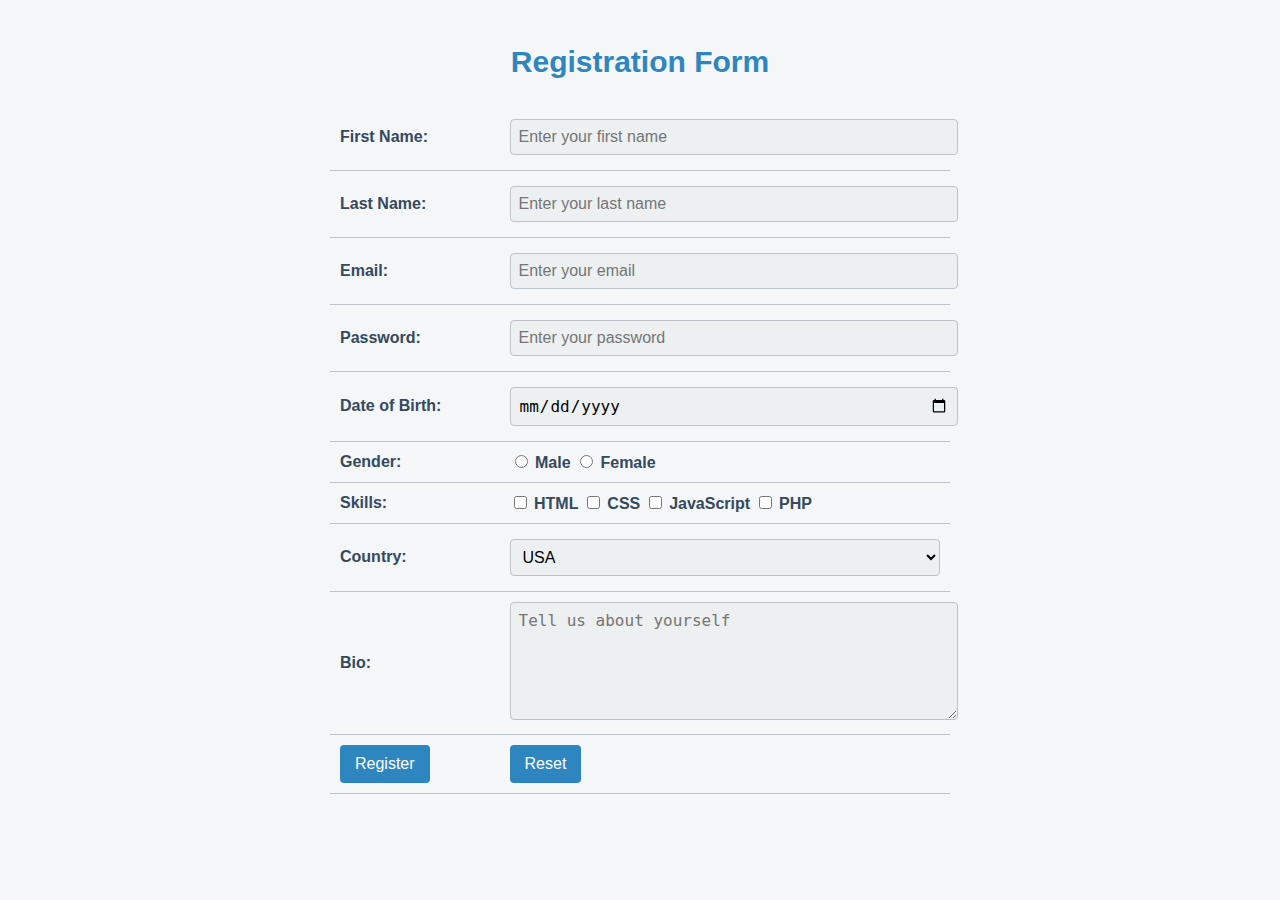
<file: registrationform .html>
<!DOCTYPE html>
<html lang="en">
<head>
    <title>Registration Form</title>
    <link rel="stylesheet" href="style1.css">
</head>
<body>
    <h2>Registration Form</h2>
    <form action="submit_registration.php" method="post">
        <table>
            <tr>
                <td><label for="fname">First Name:</label></td>
                <td><input type="text" id="fname" name="fname" placeholder="Enter your first name" required></td>
            </tr>
            <tr>
                <td><label for="lname">Last Name:</label></td>
                <td><input type="text" id="lname" name="lname" placeholder="Enter your last name" required></td>
            </tr>
            <tr>
                <td><label for="email">Email:</label></td>
                <td><input type="email" id="email" name="email" placeholder="Enter your email" required></td>
            </tr>
            <tr>
                <td><label for="password">Password:</label></td>
                <td><input type="password" id="password" name="password" placeholder="Enter your password" required></td>
            </tr>
            <tr>
                <td><label for="dob">Date of Birth:</label></td>
                <td><input type="date" id="dob" name="dob"></td>
            </tr>
            <tr>
                <td><label for="gender">Gender:</label></td>
                <td>
                    <input type="radio" id="male" name="gender" value="male">
                    <label for="male">Male</label>
                    <input type="radio" id="female" name="gender" value="female">
                    <label for="female">Female</label>
                </td>
            </tr>
            
            <tr>
                <td><label for="skills">Skills:</label></td>
                <td>
                    <input type="checkbox" id="html" name="skills[]" value="HTML">
                    <label for="html">HTML</label>
                    <input type="checkbox" id="css" name="skills[]" value="CSS">
                    <label for="css">CSS</label>
                    <input type="checkbox" id="js" name="skills[]" value="JavaScript">
                    <label for="js">JavaScript</label>
                    <input type="checkbox" id="php" name="skills[]" value="PHP">
                    <label for="php">PHP</label>
                </td>
                
            </tr>

            <tr>
                <td><label for="country">Country:</label></td>
                <td>
                    <select id="country" name="country">
                        <option value="USA">USA</option>
                        <option value="India">India</option>
                        <option value="Canada">Canada</option>
                        <option value="UK">UK</option>
                    </select>
                </td>
            </tr>
            <tr>
                <td><label for="bio">Bio:</label></td>
                <td><textarea id="bio" name="bio" placeholder="Tell us about yourself"></textarea></td>
            </tr>
            <tr>
                <td><input type="submit" value="Register"></td>
                <td><input type="reset" value="Reset"></td>
            </tr>
        </table>
    </form>
</body>
</html>
</file>
<file: style1.css>
body {
    font-family: 'Arial', sans-serif;
    background-color: #F4F6F7;
    margin: 0;
    padding: 20px;
}

h2 {
    color: #2E86C1;
    text-align: center;
    font-size: 30px;
}

table {
    margin: 0 auto;
    border-collapse: collapse;
    width: 50%;
}

td {
    padding: 10px;
    font-size: 16px;
}

input[type="text"], input[type="email"], input[type="password"], input[type="date"], select {
    width: 100%;
    padding: 8px;
    margin: 5px 0;
    background-color: #ECF0F1;
    border: 1px solid #BDC3C7;
    border-radius: 4px;
    font-size: 16px;
}

textarea {
    width: 100%;
    height: 100px;
    padding: 8px;
    background-color: #ECF0F1;
    border: 1px solid #BDC3C7;
    border-radius: 4px;
    font-size: 16px;
}

input[type="submit"], input[type="reset"] {
    background-color: #2E86C1;
    color: white;
    padding: 10px 15px;
    border: none;
    border-radius: 4px;
    cursor: pointer;
    font-size: 16px;
}

input[type="submit"]:hover, input[type="reset"]:hover {
    background-color: #21618C;
}

label {
    color: #34495E;
    font-weight: bold;
}

/* Table border */
td {
    border-bottom: 1px solid #BDC3C7;
}
</file>
